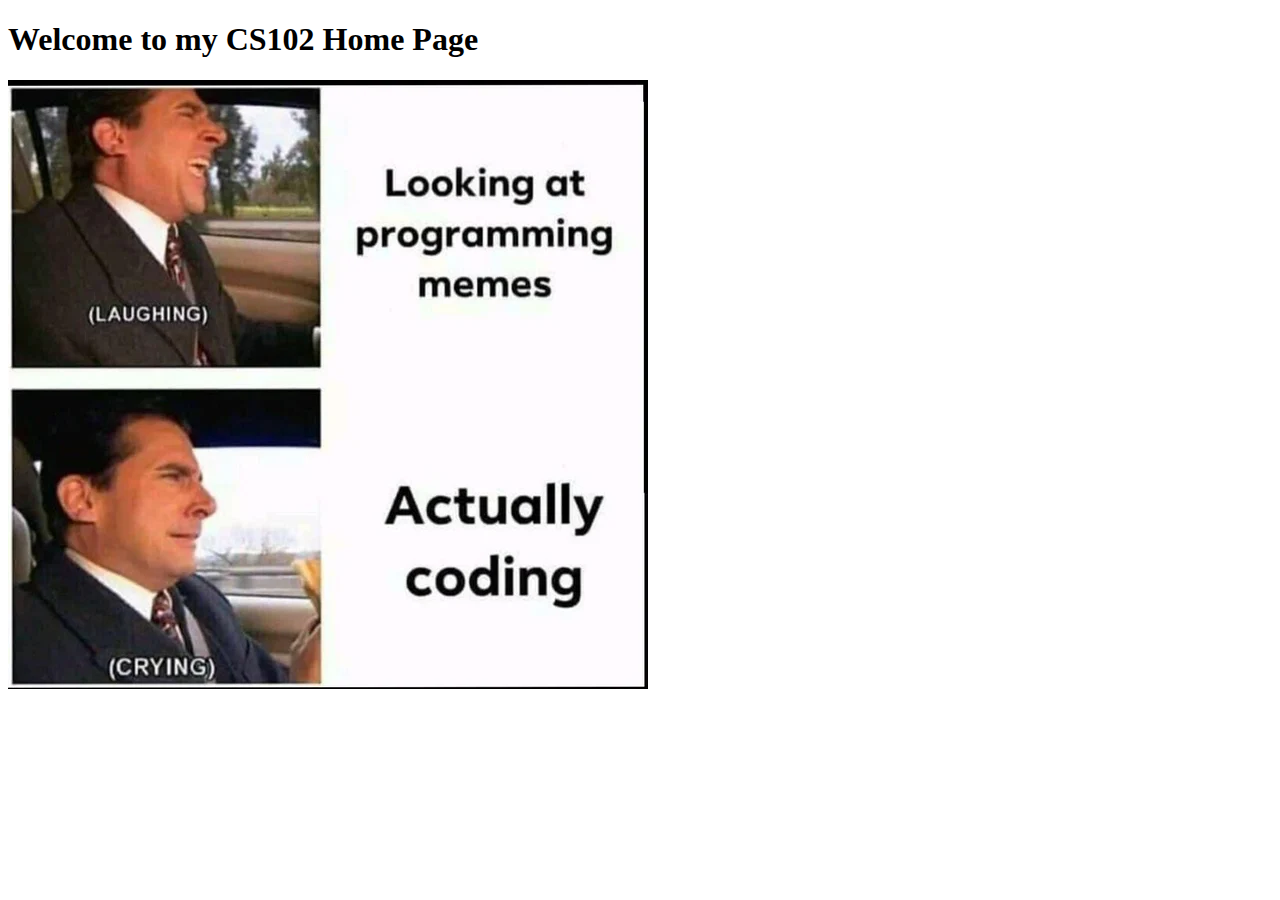
<file: index.html>
<!---Hunter Piper, Nov 12, 2025-->
<!--DOCTYPE tells our webpage its going to be a html file -->
<!DOCTYPE html>
<!--the html tag goes next-->
<html lang="en">
    <!-- the heead section has info for the broswer and search engine-->
<head>
    <meta charset="UTF-8">
    <meta name="viewport" content="width=device-width, initial-scale=1.0">
    <title>CSC102</title>
</head>
<!-- the body section holds the text and images we want 
 to show to the user-->
<body>
    <h1>Welcome to my CS102 Home Page</h1>
    <!-- p is paragraph tag; has spacing around it by default-->
     <p>
        <!-- img tag allows us to place a image on our wepage fpr the user-->
        <img src="memeimg.png" alt="memeImage">
     </p>
</body>
</html>
</file>
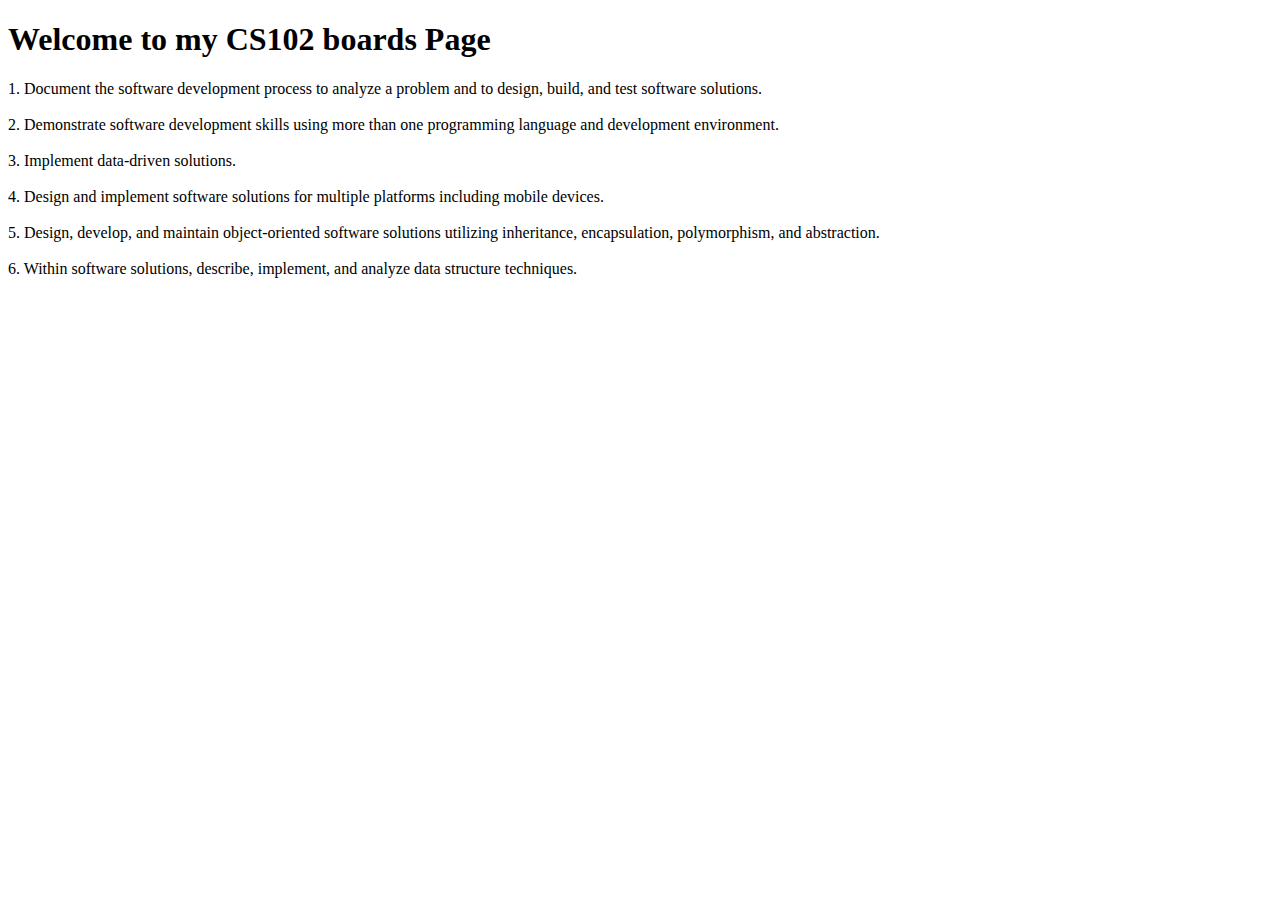
<file: boards.html>
<!---Hunter Piper, Nov 12, 2025-->
<!--DOCTYPE tells our webpage its going to be a html file -->
<!DOCTYPE html>
<!--the html tag goes next-->
<html lang="en">
    <!-- the heead section has info for the broswer and search engine-->
<head>
    <meta charset="UTF-8">
    <meta name="viewport" content="width=device-width, initial-scale=1.0">
    <title>CSC102</title>
</head>
<!-- the body section holds the text and images we want 
 to show to the user-->
<body>
    <h1>Welcome to my CS102 boards Page</h1>
    <!-- p is paragraph tag; has spacing around it by default-->
     <p>
        1. Document the software development process to analyze a problem and to design, build, and test software solutions.
        <br>
        <br>
        2. Demonstrate software development skills using more than one programming language and development environment.
        <br>
        <br>
        3. Implement data-driven solutions.
        <br>
        <br>
        4. Design and implement software solutions for multiple platforms including mobile devices.
        <br>
        <br>
        5. Design, develop, and maintain object-oriented software solutions utilizing inheritance, encapsulation, polymorphism, and abstraction.
        <br>
        <br>
        6. Within software solutions, describe, implement, and analyze data structure techniques.
     </p>
</body>
</html>
</file>
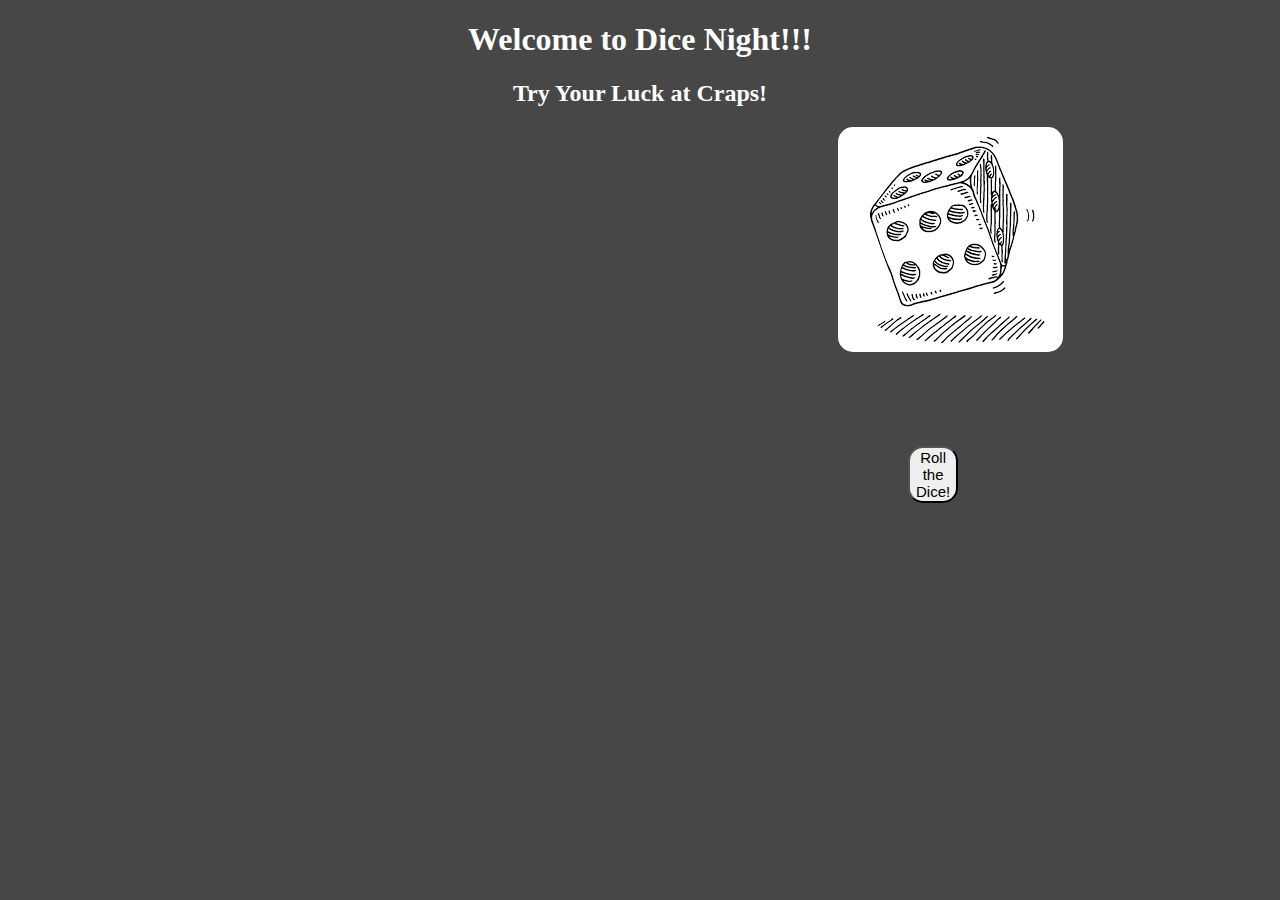
<file: game.html>
<!--Hunter Piper, 11/25/25-->
<!DOCTYPE html>
<html lang="en">
<head>
    <meta charset="UTF-8">
    <meta name="viewport" content="width=device-width, initial-scale=1.0">
    <title>Let's Play Craps</title>
    <!-- Links to our the external JavaScript file -->
    <script src="code.js" defer></script>
    <!--links our stylesheet to our code-->
    <link rel="stylesheet" href="main.css">
</head>
<body>
    <!--h1 is our Page header -->
    <h1>Welcome to Dice Night!!!</h1>
    <h2>Try Your Luck at Craps!</h2>

    <img id="img1" src="Dice image.png" alt="img1">

    <!-- this creates a button that when clicked calls the function-->
    <button id="button" onclick="playCraps()">Roll the Dice!</button>

    <!-- "Div" creates and emty div element where we can display our game results -->
    <div id="result"></div>
</body>
</html>
</file>
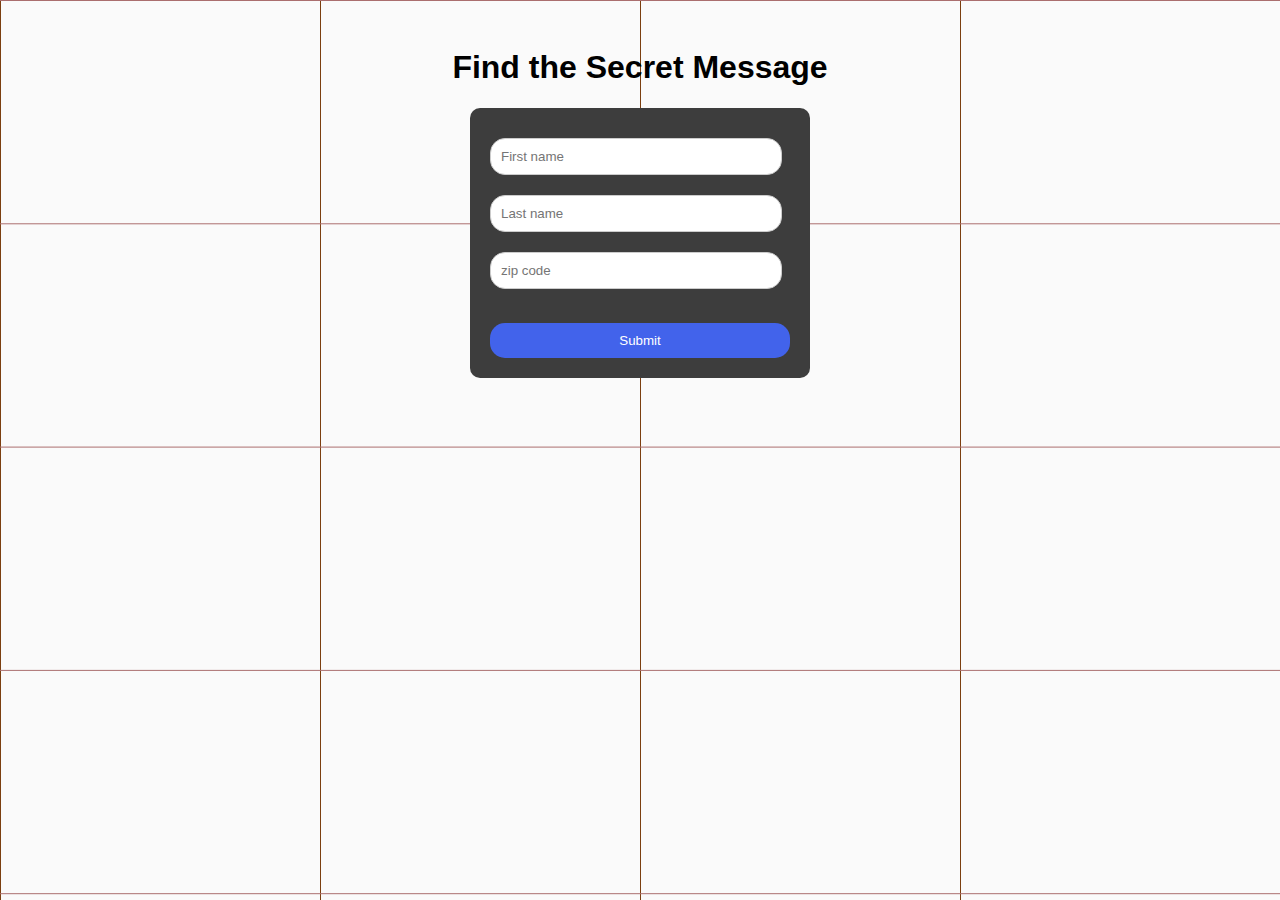
<file: strings.html>
<!-- Hunter Piper, 11/25/26 -->
<!DOCTYPE html>
<html lang="en">
<head>
    <meta charset="UTF-8">
    <meta name="viewport" content="width=device-width, initial-scale=1.0">
    <!--Links our style sheet to our html file-->
    <link rel="stylesheet" href="style.css">
    <!-- Links our JavaScript file -->
    <script src="string.js"></script>
    <title>Can you find me?</title>
</head>
<body>
    <!--this displays our header telling the user that we they need to find our message-->
    <h1>Find the Secret Message</h1>
<div class="container">
    <!-- Form element containing all input fields and the submit button -->
    <form onsubmit="return validateForm()">
        <!--First name input field-->
        <input type="text" id="firstName" placeholder="First name" required>
        <!--Last name input field-->
        <input type="text" id="lastName" placeholder="Last name" required>
        <!--Zip code input field-->
        <input type="text" id="zipCode" placeholder="zip code" required>
        <!--warning message area-->
        <p class="warning" id="warningMessage"></p>
        <!--submit button to check the inputs-->
        <button id="button" type="submit">Submit</button>
    </form>
    <!--secret message displayed after successful validation-->
    <p id="secretMessage" style="display: none;">You found me!!! Happy Holidays! </p>
</div>
</body>
</html>
</file>
<file: main.css>
body
{
    background-color: rgb(71, 71, 71);
}
h1
{
    font-family:'Times New Roman', Times, serif;
    text-align: center;
    color: white;
}
h2
{
    text-align: center;
    font-family:'Times New Roman', Times, serif;
    color: white;
    size: 30px;
}
#img1
{
margin-left: 830px;
margin-right: 770px;
border-radius: 15px;
}
#button
{
    margin-left: 900px;
    margin-right: 900px;
    margin-top: 90px;
    border-radius: 15px;
    font-size: 15px;
}
#result
{
    color: white;
    text-align: center;
    
}
</file>
<file: style.css>
body {
    font-family: Arial, sans-serif;
    background-color: #fafafa;
    background-image:
        linear-gradient(#aa6e6e 1px, transparent 1px),
        linear-gradient(90deg, #7b3e0f 1px, transparent 1px);
    background-size: 25% 55%;
    padding: 20px;
}

.container {
    background-color: rgb(61, 61, 61);
    width: 300px;
    padding: 20px;
    border-radius: 10px;
    margin: auto;
}

h1 {
    text-align: center;
}

input[type="text"] {
    width: 90%;
    padding: 10px;
    margin: 10px 0;
    border-radius: 15px;
    border: 1px solid #ccc;
}

button {
    width: 100%;
    padding: 10px;
    background-color: #4263eb;
    color: white;
    border: none;
    border-radius: 15px;
    cursor: pointer;
    margin-top: 10px;
}

button:hover {
    background-color: #2f49b8;
}

.warning {
    color: red;
    font-size: 14px;
    text-align: center;
}

#secretMessage {
    text-align: center;
    font-weight: bold;
    margin-top: 15px;
}
</file>
